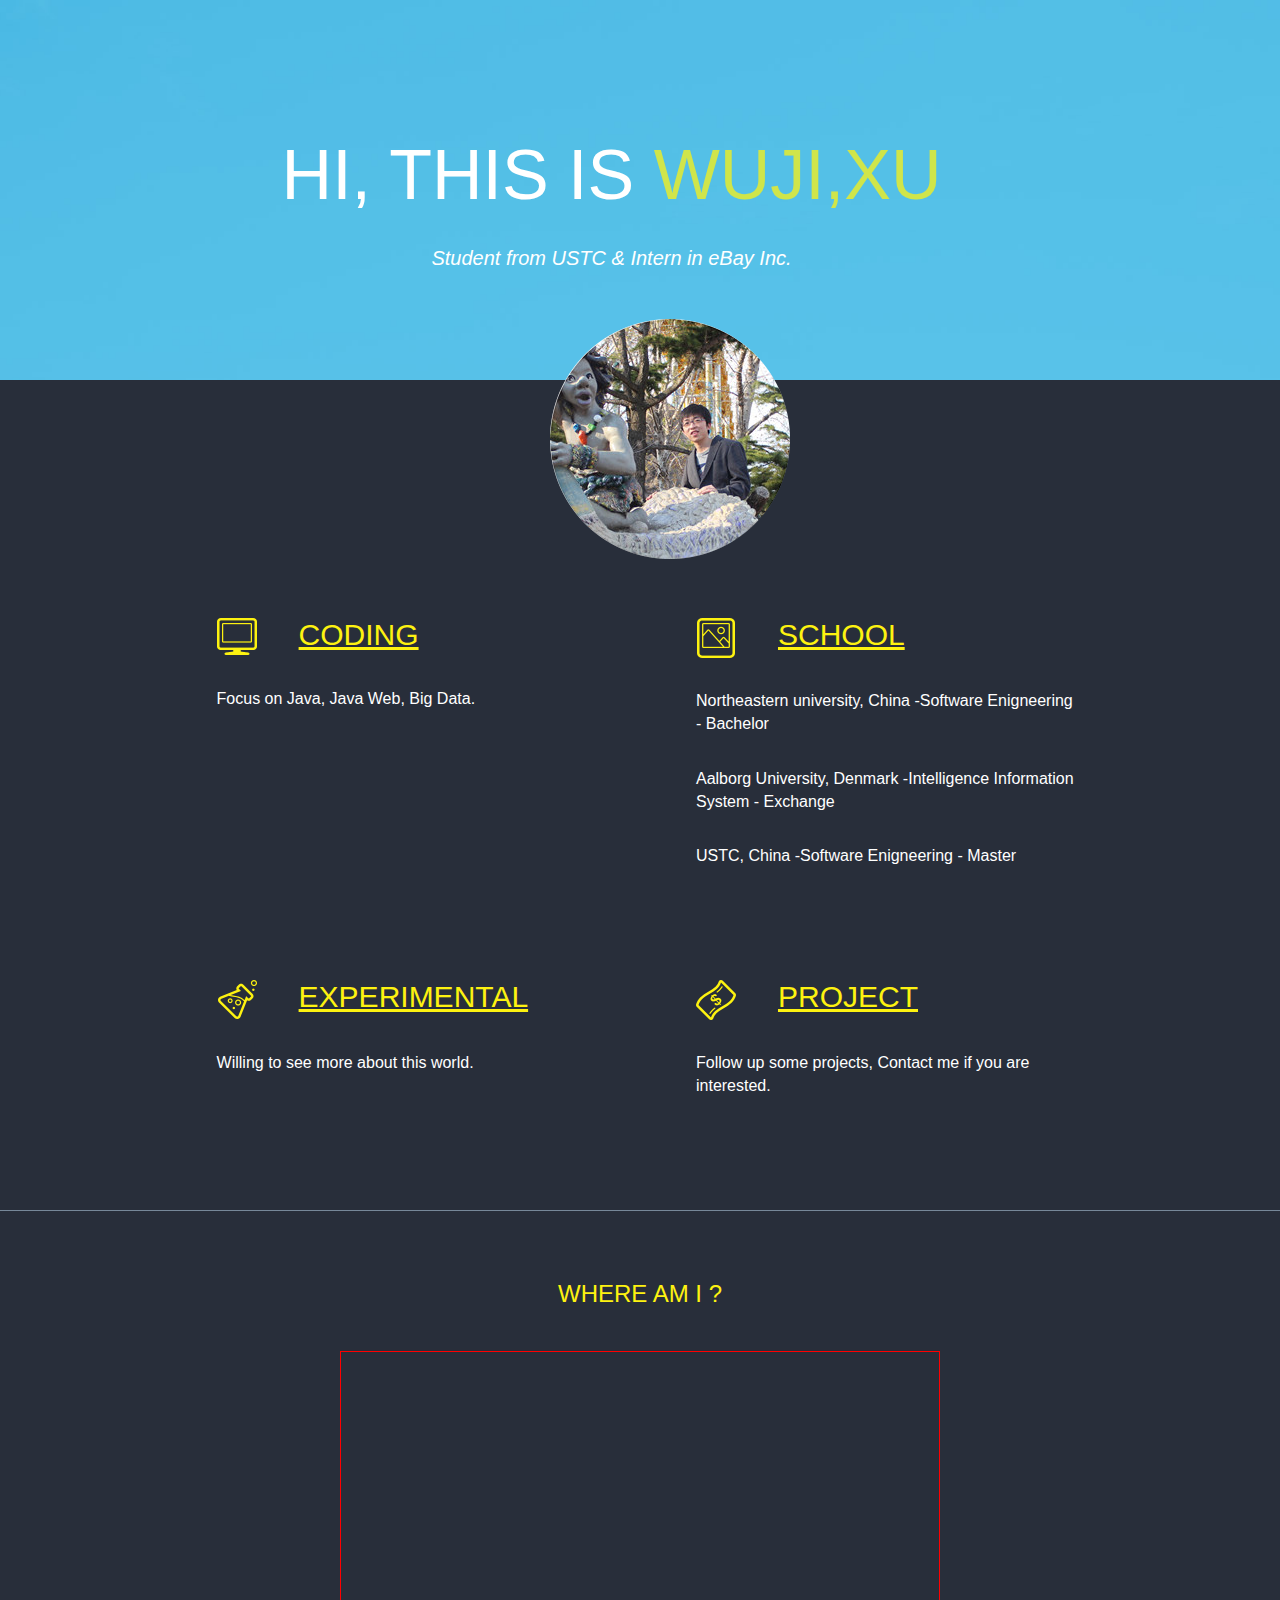
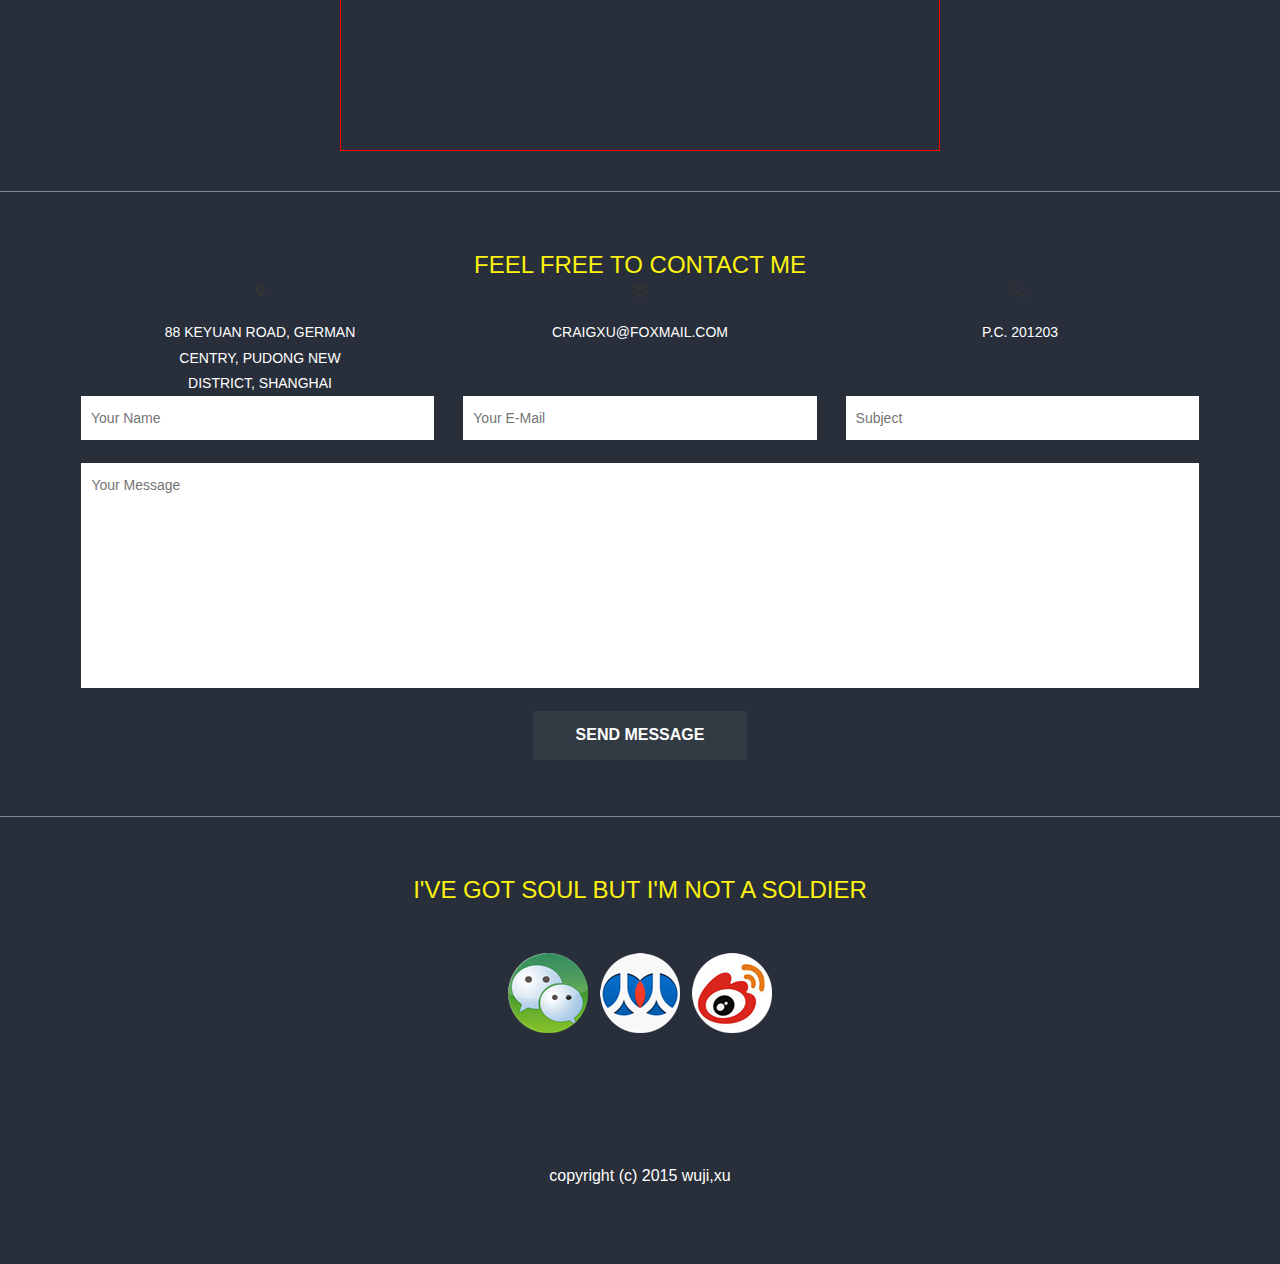
<file: public_html/index.html>
<!DOCTYPE html>
<html>
	<head>
		<title>Wuji,Xu Home</title>
		<link href="./css/style.css" rel="stylesheet" type="text/css" media="all" />
		<link href="./css/bootstrap.css" rel="stylesheet" type="text/css" media="all">
    	<link href="./css/styles.css?v=1.6" rel="stylesheet">
    	<link href="./css/bootstrap.css" rel="stylesheet" type="text/css" media="all">

		<!-- web-font -->
	
		<!-- web-font -->
	
		<meta name="viewport" content="width=device-width, initial-scale=1, maximum-scale=1">

		<style type="text/css">

		#map_canvas {
			margin-left: auto;
			margin-right: auto;
			width: 600px;
			height: 400px;
			overflow: hidden;
			margin:0 auto;
			font-family:'Quicksand', sans-serif;
			border:1px solid #F00;
			
			}
		#map{
			padding: 10px 0 40px 0;
		}

		.footer{
			border-top:1px solid #778899;
		}
			
		.contact-us{
			margin-top:  :50px;
			border-top:1px solid #778899;
			border-bottom: :1px solid #778899;
			background:#282E3A;
			padding: 4em 0;
		}
.contact-grid p{
	color: #fff;
  margin: 18px auto 0 auto;
	width: 61%;
	font-size: 14px;
  line-height: 1.8em;
	}
.contact-grid p a{
	color: #fff;
	text-decoration:none;
	}
.contact-grid p a:hover{
	color: #323b43;
	}
.contact-info {
	margin-top: 60px;
	}
.contact-info input[type="text"]{
	width: 31%;
}
.contact-info input[type="text"]:nth-child(3){
margin-right:0;
}
.contact-info input[type="text"],.contact-info textarea{
background:#ffffff;
border:none;
	color: #c9c9c9;
	margin: 0 25px 23px 0;
	padding: 12px 10px;
	outline: none;
	}
.contact-info textarea{
margin-right:0;
	width: 98%;
	resize: none;
	height: 225px;
	}
.contact-info input[type=submit] {
color: #fff;
  padding: 13px 43px;
  font-size: 16px;
  cursor: pointer;
  font-weight: 600;
  background: #323b43;
  border: none;
	}
.contact-info input[type=submit]:hover {
	background:#ced7df;
	color: #323b43;
	transition: .5s all;
	-webkit-transition: .5s all;
	-o-transition: .5s all;
	-ms-transition: .5s all;
	-moz-transition: .5s all;	
	}
		
	.btm-clr .glyphicon-star,.btm-clr .glyphicon-cog,.btm-clr .glyphicon-map-marker,.btm-clr .glyphicon-thumbs-up,.btm-clr .glyphicon-globe {
  z-index: 9999;
  top: 27px;
  left: 0px;
  font-size: 45px;
  color: #fff;
}
	</style>

	<script type="text/javascript" src="http://api.map.baidu.com/api?v=2.0&ak=LeQM3YEmMBqF6zvn4WmRdNb0"></script>
	</head>
	<body>
		
		<!-- header -->
      <script src="./js/jquery.min.js"></script>
      <script src="./js/scripts.js?v=1.7"></script>
		<div id="home" class="head-bg">
			<div class="head-info">
				<h1> Hi, this is <span>Wuji,Xu</span></h1>
				<p> <i >Student from USTC & Intern in eBay Inc.</i></p>
			</div>
			<div class="user-img">
				<img src="./images/user1.png" alt="" />
			</div>
		</div>
		<!-- //header -->
		<!-- header-bottom -->
		<div id="expertise" class="header-bottom">
			<!-- container -->
			<div class="container wrap">
				<div class="bottom-grids">
					<div class="bottom-grid">
						<div class="grid-img"> </div>
						<div class="grid-text">
							<h3><a href="coding.html" >Coding</a></h3>
							
						</div>
						<div class="clearfix"> </div>
						<p>Focus on Java, Java Web, Big Data.</p>
					</div>
					<div class="bottom-grid">
						<div class="grid-img web"> </div>
						<div class="grid-text">
							<h3><a href="school.html" >School</a></h3>
						</div>
						<div class="clearfix"> </div>
						<p>Northeastern university, China -Software Enigneering - Bachelor</p>
						<p>Aalborg University, Denmark -Intelligence Information System - Exchange</p>
						<p>USTC, China -Software Enigneering - Master</p>
					</div>
					<div class="bottom-grid bottom">
						<div class="grid-img exp"> </div>
						<div class="grid-text">
							<h3><a href="experimental.html" >Experimental</a></h3>
						</div>
						<div class="clearfix"> </div>
						<p>Willing to see more about this world. </p>
					</div>
					<div class="bottom-grid bottom">
						<div class="grid-img super"> </div>
						<div class="grid-text">
							<h3><a href="coding.html" >Project</a></h3>
						</div>
						<div class="clearfix"> </div>
						<p>Follow up some projects, Contact me if you are interested.</p>
					</div>
					<div class="clearfix"> </div>
				</div>
			</div>
			<!-- //container -->
		</div>
		<!-- //header-bottom -->
		<!-- portfolio -->
		

		
		<!-- //date -->
		<!-- map -->
		<div class="footer">
			<div id="map">
			<p>Where Am I ?</p>
			<br />
			<br />
			<p></p>
		
		<div id="map_canvas"></div>
		</div>
		<div>
		<!-- map -->
		
		
		<!-- contact-us -->
<div class="contact-us">
	<p>Feel Free To Contact Me</p>
	<div class="container">
		<div class="contact-grids">
			<div class="col-md-4 contact-grid text-center">
				<div class="point-icon"><span class="glyphicon glyphicon-map-marker" aria-hidden="true"></span></div>
				<p>88 Keyuan Road, German Centry, Pudong New District, ShangHai</p>
			</div>
			<div class="col-md-4 contact-grid text-center">
				<div class="point-icon"><span class="glyphicon glyphicon-envelope" aria-hidden="true"></span></div>
				<p><a href="mailto:craigxu@foxmail.com">craigxu@foxmail.com</a></p>
			</div>
			<div class="col-md-4 contact-grid text-center">
				<div class="point-icon"><span class="glyphicon glyphicon-earphone" aria-hidden="true"></span></div>
				<p>P.C. 201203</p>
			</div>
			<div class="clearfix"></div>
		</div>
		<div class="contact-info">
			
				<input type="text" id="message_name" placeholder="Your Name" required>
				<input type="text" id="message_email" placeholder="Your E-Mail" required>
				<input type="text" id="message_subject" placeholder="Subject" required>
				<textarea id="message" placeholder="Your Message" required></textarea>
				<input id="add_button" type="submit" value="SEND MESSAGE">
			
		</div>
	</div>
</div>
<!-- //contact-us -->
		
		<!-- footer -->
		<div class="footer">
			<p>I've got soul but i'm not a soldier</p>
			<ul>
				<li> <div class="box"><a class="wxewm"><img src="./images/wechat.png"></a></div></li>
				<li><a href="http://www.renren.com/340191401" ><img src="./images/renren.png" alt="" /></a></li>
				<li><a href="http://weibo.com/1825494365/profile?topnav=1&wvr=6" ><img src="./images/weibo.png" alt="" /></a></li>
				
			</ul>
				
		</div>
		<!-- //footer -->
		
	<div id="copyright">
		</br>
			</br>
			 <p>Copyright (c) 2015 Wuji,Xu</p>
			
			</br>

	</div>

		<!-- <audio src="./Tray%20Jack%20-%20All%20That.mp3" autoplay="autoplay"></audio>-->
		
	</body>
	

<html>

	<script type="text/javascript">
	// 百度地图API功能
	var map = new BMap.Map("map_canvas");    // 创建Map实例
	map.centerAndZoom(new BMap.Point(121.59334,31.216776), 15);  // 初始化地图,设置中心点坐标和地图级别
	var point=new BMap.Point(121.59334,31.216776);
	var marker = new BMap.Marker(point);
	map.addOverlay(marker);
	map.addControl(new BMap.MapTypeControl());   //添加地图类型控件
	//map.setCurrentCity("北京");          // 设置地图显示的城市 此项是必须设置的
	map.enableScrollWheelZoom(true);     //开启鼠标滚轮缩放
	var opts = {
	  width : 200,     // 信息窗口宽度
	  height: 80,     // 信息窗口高度
	  title : "German Center Tower 3" , // 信息窗口标题
	  enableMessage:true,//设置允许信息窗发送短息
	  message:"What's up"
	}
	var infoWindow = new BMap.InfoWindow("Address: 88 KeYuan Road, PuDong New Distrct, ShangHai", opts);  // 创建信息窗口对象 
	marker.addEventListener("click", function(){          
		map.openInfoWindow(infoWindow,point); //开启信息窗口
	});

	//get message
	$.ajax({
	  type: 'GET',
	  url: 'http://rest.learncode.academy/api/xuwuji/test',
	  success: function(data) {
	    console.log("I have friends!", data); 
	  }
	});

	//post a new message
	var $message_name=$('#message_name');
	var $message_email=$('#message_email');
	var $message_subject=$('#message_subject');
	var $message=$('#message');
	var $add_button=$('#add_button');

	$add_button.live('click',function(){
		
	var new_message= {
		  user_name:$message_name.val(),
		  user_email:$message_email.val(), 
		  subject: $message_subject.val(),
		  message:$message.val()
		  };

		$.ajax(
		{
	  type: 'POST',
	  url: 'http://rest.learncode.academy/api/xuwuji/test',
	  data: {
		  user_name:$message_name.val(),
		  user_email:$message_email.val(), 
		  subject: $message_subject.val(),
		  message:$message.val()
		  },
	  success: function(data) {
		alert("Thank you for the message! I'll catch you up soon!");
	    console.log("data added!", data); //the new item is returned with an ID
	  }
	});
	}); 

	//weixin
	var x=5;
	var y=5;
 
	$(".wxewm").mouseover(function(e){

		var wx_content="<div class='big_box'>"+"<div class='wx_title'>"+"Add me on Wechat"+"</div>"+"<div class='wx_ewm'>"+"<img src='images/qrCode.JPG' width='200' height='200'>"+"</div>"+"<div class='wx_bottom'>"+"Scan My QR Code"+"</div></div>";

		$(".box").append(wx_content);

		$(".big_box").css({left:(e.pageX+x)+'px',top:(e.pageY+y)+'px'}).show("fast");

	}).mouseout(function(){

		$(".big_box").remove();

	}).mousemove(function(e){
		$(".big_box").css({left:(e.pageX+x)+'px',top:(e.pageY+y)+'px'});
	});

	</script>
</file>
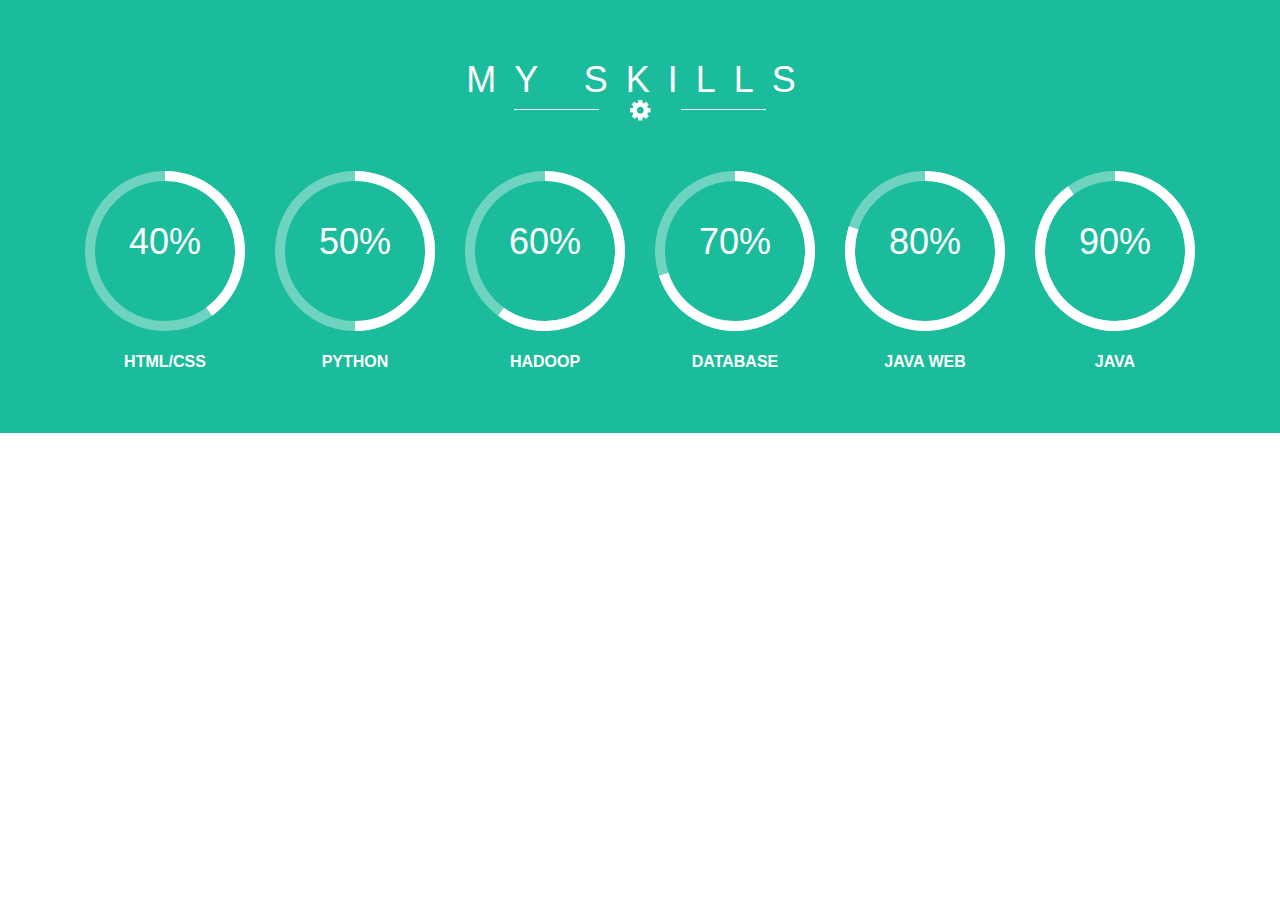
<file: public_html/coding.html>
<html>
	<head>
		<title>Wuji,Xu Coding</title>
		<link href="./css/style.css" rel="stylesheet" type="text/css" media="all" />
		<link href="./css/bootstrap.css" rel="stylesheet" type="text/css" media="all">
    	<link href="./css/styles.css?v=1.6" rel="stylesheet">
</head
<!--my skill-->
<body>
<div class="my-skills text-center">
	<div class="container">
		<h3>MY SKILLS</h3>
		<div class="strip text-center"><img src="images/skill.png" alt=" "/></div>
		<div class="skill-grids">
					<div class="col-md-2 skills-grid text-center">
						<div class="circle" id="circles-1"></div>
						<p>Html/CSS</p>
					</div>
					<div class="col-md-2 skills-grid text-center">
						<div class="circle" id="circles-2"></div>
						<p>Python</p>
					</div>
					<div class="col-md-2 skills-grid text-center">
						<div class="circle" id="circles-3"></div>
						<p>Hadoop</p>
					</div>
					<div class="col-md-2 skills-grid text-center">
						<div class="circle" id="circles-4"></div>
						<p>DataBase</p>
					</div>
					<div class="col-md-2 skills-grid text-center">
						<div class="circle" id="circles-5"></div>
						<p>Java Web</p>
					</div>
					<div class="col-md-2 skills-grid text-center">
						<div class="circle" id="circles-6"></div>
						<p>Java</p>
					</div>
					<div class="clearfix"> </div>
				 <script type="text/javascript" src="js/circles.js"></script>
					         <script>
								var colors = [
										['#6ed4c0', '#ffffff'], ['#6ed4c0', '#ffffff'], ['#6ed4c0', '#ffffff'], ['#6ed4c0', '#ffffff'], ['#6ed4c0', '#ffffff'], ['#6ed4c0', '#ffffff']
									];
								for (var i = 1; i <= 7; i++) {
									var child = document.getElementById('circles-' + i),
										percentage = 30 + (i * 10);
										
									Circles.create({
										id:         child.id,
										percentage: percentage,
										radius:     80,
										width:      10,
										number:   	percentage / 1,
										text:       '%',
										colors:     colors[i - 1]
									});
								}
						
				</script>
		</div>
	</div>	
</div>
<!--//my skill-->
</body>
</html>
</file>
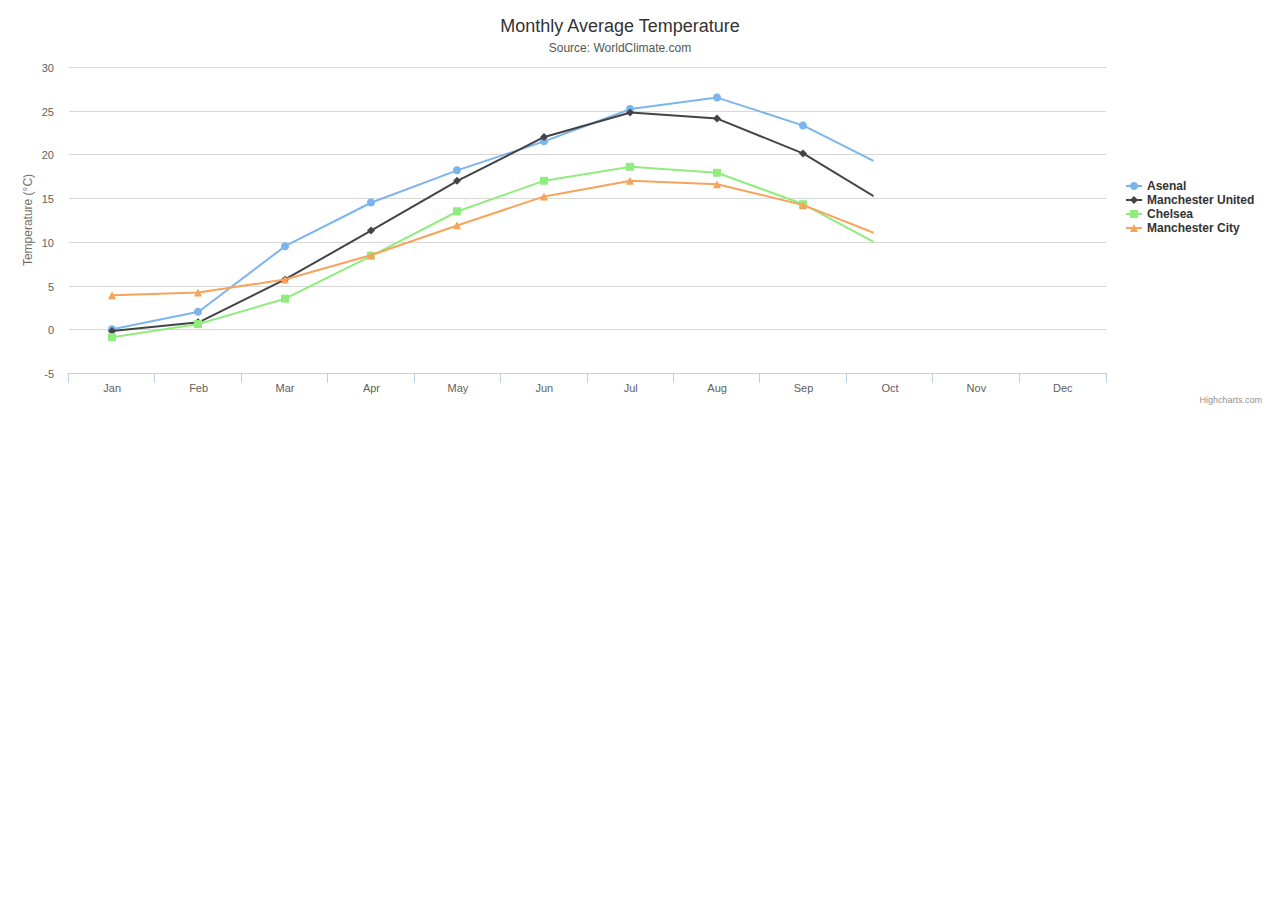
<file: public_html/football.html>
<!DOCTYPE HTML>
<html>
<head>
<script src="./js/jquery.min.js"></script>
<script src="./js/highchart/highcharts.js"></script>
<script src="./js/highchart/football.js"></script>

</head>
<body>

<div id="container" style="min-width: 310px; height: 400px; margin: 0 auto">

</div>
</body>
</html>
</file>
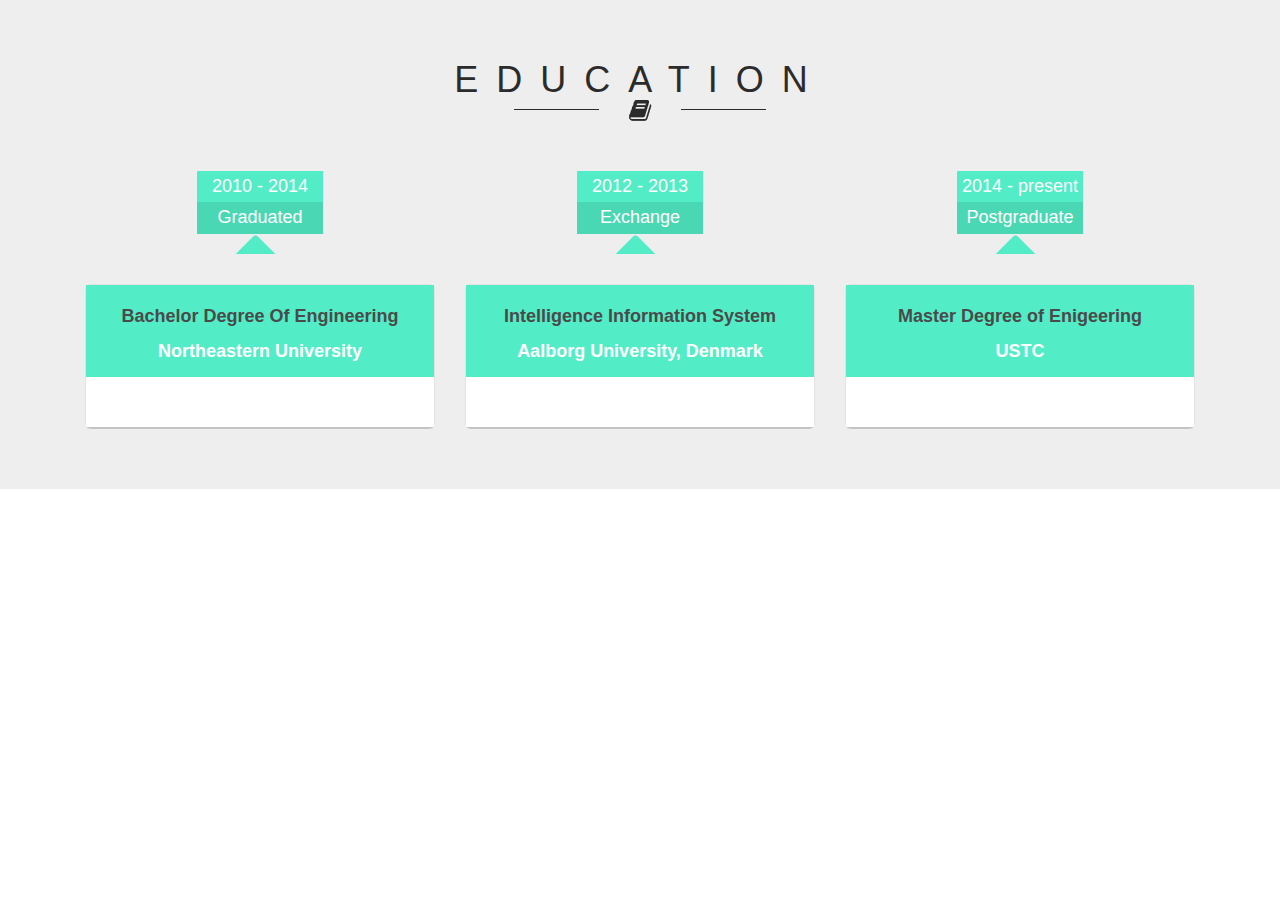
<file: public_html/school.html>
<html>
	<head>
		<title>Wuji,Xu Coding</title>
		<link href="./css/style.css" rel="stylesheet" type="text/css" media="all" />
		<link href="./css/bootstrap.css" rel="stylesheet" type="text/css" media="all">
    	<link href="./css/styles.css?v=1.6" rel="stylesheet">
</head
><!--my skill-->
<body>
<!--education-->
<div class="education text-center">
	<div class="container">
		<div class="edu-info">
			<h3>EDUCATION</h3>
		</div>
		<div class="strip text-center"><img src="images/edu.png" alt=" "/></div>
		<div class="edu-grids">
			<div class="col-md-4 edu-grid">
				<p>2010 - 2014</p><span>Graduated</span>
				<img src="images/arrow.png" alt=""/>
				<div class="edu-border">
					<div class="edu-grid-master">
						<h3>Bachelor Degree Of Engineering</h3>
						<h4>Northeastern University</h4>
					</div>
					<div class="edu-grid-info">
						<h5></h5>
					</div>
				</div>
			</div>
			<div class="col-md-4 edu-grid">
				<p>2012 - 2013</p><span>Exchange</span>
				<img src="images/arrow.png" alt=""/>
				<div class="edu-border">
					<div class="edu-grid-master">
						<h3>Intelligence Information System</h3>
						<h4>Aalborg University, Denmark</h4>
					</div>
					<div class="edu-grid-info">
						<h5></h5>
					</div>
				</div>
			</div>
			<div class="col-md-4 edu-grid">
				<p>2014 - present</p><span>Postgraduate</span>
				<img src="images/arrow.png" alt=""/>
				<div class="edu-border">
					<div class="edu-grid-master">
						<h3>Master Degree of Enigeering</h3>
						<h4>USTC</h4>
					</div>
					<div class="edu-grid-info">
						<h5></h5>
					</div>
				</div>
			</div>
			<div class="clearfix"></div>
		</div>
	</div>
	
</div>
<!--//education-->
</body>
</html>
</file>
<file: public_html/css/style.css>
/*--
Author: W3layouts
Author URL: http://w3layouts.com
License: Creative Commons Attribution 3.0 Unported
License URL: http://creativecommons.org/licenses/by/3.0/
--*/
/*-- header --*/
html,body {
	font-family: 'Quicksand', sans-serif;
	background:#FFF;
	font-size:100%;
}


a:link { 
color:#FDF210; 
text-decoration:underline; 
} 

a:visited { 
color:#FDF210; 
text-decoration:none; 
} 

/*-- header --*/
li.start {
	font-size: 20px;
	margin: 0;
	text-transform: uppercase;
	color: #FFF;
	font-weight: 400;
	text-decoration: none;
	font-style: normal;
	margin-right: 1em;
}
.hero{
	text-align:center;
	cursor: pointer;
}
.hero ul{
	padding: 0;
	margin:0;
}
.hero ul li{
	display: inline-block;
}
.head-bg{
	background:url(../images/bg.jpg) no-repeat 0px 0px;
	background-size: cover;
	position: relative;
	min-height:700px;
}
.head-info{
	position: absolute;
	left: 25%;
	top: 45%;
	text-align: center;
}
.head-info h1{
	color: #FFF;
	font-size: 70px;
	margin:0;
	font-weight: 400;
	text-transform: uppercase;
}
.head-info span{
	color:#D0E54A;
}
.head-info p{
	color: #FFF;
	font-size: 20px;
	margin: 1.5em 0 0 0;
}
.user-img{
	position:absolute;
	top: 84%;
	left: 43%;
}
/*-- header-bottom --*/
.header-bottom{
	background:#282E3A;
	padding: 3em 0 8em 0;
}	
.container.wrap {
	width: 80%;
}
.bottom-grids {
	margin-top: 14em;
	margin-left: 13em;
}
.bottom-grid {
	width: 50%;
	text-align: left;
	float:left;
}
.bottom-grid ul{
	padding:0;
	margin:0;
}
.grid-img{
	background:url(../images/img-sp.png) no-repeat 0px 0px;
	width: 40px;
	height: 38px;
	float:left;
}
.grid-text {
	float: left;
	margin-left: 3em;
}
.grid-text h3{
	font-size:30px;
	color:#FDF210;
	text-transform:uppercase;
	margin: 0;
}
.bottom-grid p{
	color: #FFF;
	font-size: 16px;
	text-align: left;
	margin: 2em 0 0 0;
	width: 79%;
}
.bottom {
	margin-top: 8em;
}
.web{
	background: url(../images/img-sp.png) no-repeat -44px 0px;
	width: 40px;
	height: 40px;
}
.exp{
	background: url(../images/img-sp.png) no-repeat -87px 0px;
	width: 40px;
	height: 40px;
}
.super{
	background: url(../images/img-sp.png) no-repeat -132px 0px;
	width: 40px;
	height: 40px;
}

/*-- slider-bottom --*/
.slider-bottom{
	background:#282E3A;
	padding: 6em 0;
	text-align:center;
}
.slider-bottom h3{
	font-size: 33px;
	text-transform:uppercase;
	color:#FDF210;
}
/*-- date --*/
.date {
	min-height: 564px;
}
#date {
    overflow:hidden;
}
.date-text{
	text-align:center;
	position:relative;
}
.date-text p{
	color: #282E3A;
	font-size: 26px;
	text-transform: uppercase;
	margin: 0;
	padding: 2em 0;
}
.date-text span{
	color:#40C3F3;
}
.visit{
	text-align: center;
	background: rgba(40, 46, 58, 0.75);
	display:none;
	position:absolute;
	top:0;
	width: 100%;
}
.visit p{
	color: #40C3F3;
	font-size:26px;
	padding: 2em 0;
}
.date-text:hover div.visit{
	display:block;
	transition: .5s all;
	-webkit-transition: .5s all;
	-moz-transition: .5s all;
	-o-transition: .5s all;
	-ms-transition: .5s all;
}

/*-- weixin --*/

.box{ }
.big_box{ 
	border: solid 1px #999;
	width: 240px; 
	border-radius: 5px; 
	background: #eee; 
	position: absolute; 
	display: none;
	filter:alpha(opacity=50);
	opacity: 0.9;
}

.wx_title{ border-bottom: solid 1px #ccc; line-height: 30px; font-size: 16px; font-family: 微软雅黑; text-indent: 1em;}
.wx_ewm{ text-align: center; padding: 10px; border-bottom: solid 1px #ccc; }
.wx_bottom{ padding: 5px 10px; line-height: 20px;}



#copyright p{
	text-align: center;
	background: #282E3A;
	font-size: 16px;
	color: #FFF;
	margin-top: 2em;
	text-transform: lowercase;
	font-family:'Quicksand', sans-serif;
}

/*-- footer --*/
.footer{
	background: #282E3A;
	text-align: center;
	padding: 4em 0;
}
.footer p{
	color:#FDF210;
	font-size: 24px;
	margin:0;
	text-transform:uppercase;
}
.footer ul{
	padding: 0;
	margin: 3em 0 0 0;
}
.footer ul li{
	display:inline-block;
	margin: 4px 4px ;
}
.footer ul li a.twitter{
	background: url(../images/img-sp.png) no-repeat -50px -52px;
	width: 34px;
	height: 30px;
	display: block;
}
.footer ul li a.skyp{
	background: url(../images/img-sp.png) no-repeat -88px -49px;
	width: 34px;
	height: 33px;
	display: block;
	margin: 0 3em;
}
.footer ul li a.chrome{
	background: url(../images/img-sp.png) no-repeat -129px -50px;
	width: 34px;
	height: 35px;
	display: block;
}
.footer ul li a.twitter:hover{
	background: url(../images/img-sp.png) no-repeat -52px -92px;
}
.footer ul li a.skyp:hover{
	background: url(../images/img-sp.png) no-repeat -90px -89px;
}
.footer ul li a.chrome:hover{
	background: url(../images/img-sp.png) no-repeat -131px -90px;
}


.footer div{
	margin:0 auto;
}

.my-skills{
	background: #1abc9c;
	padding: 60px 0;
}
.my-skills h3{
margin:0;
color:#ffffff;
font-size:36px;
font-weight:500;
letter-spacing: 18px;
}
.skill-grids{
margin-top:50px;
}
.skills-grid p{
margin:20px 0 0 0;
color:#ffffff;
font-size:16px;
font-weight:600;
text-transform:uppercase;
}
.circle{
color:#ffffff;
font-size:36px;
}
span.circles-number {
  font-size: 36px;
}
span.circles-text {
  font-size: 36px;
}
.circles-text-wrp {
  line-height: 142px !important;
}
/*--education--*/
.education{
padding:60px 0;
background:#eeeeee;
}
.edu-info h3{
margin:0;
color:#2b2b2b;
font-size:36px;
font-weight:500;
letter-spacing: 18px;
}

.edu-grid p{
margin:0px auto;
color:#ffffff;
font-size:18px;
font-family: 'Arial', sans-serif;
background:#52edc7;
width: 36%;
padding: 3px 0;
}
.edu-grid span{
margin:0px auto;
display:block;
color:#ffffff;
font-size:18px;
font-family: 'Arial', sans-serif;
background:#4ad7b4;
width: 36%;
padding: 3px 0;
}
.edu-grid-master{

background:#52edc7;
padding: 15px 0;
}
.edu-grid-master h3{
font-family: 'Candara', sans-serif;
margin:0;
font-size:18px;
color:#4a4a4a;
font-weight:700;
line-height:1.8em;
}
.edu-grid-master h4{
font-family: 'Candara', sans-serif;
margin:10px 0 0 0;
font-size:18px;
color:#ffffff;
font-weight: 600;
}
.edu-grid-info{
background:#ffffff;
padding: 25px 30px;
}
.edu-grid-info h5{
font-family: 'Candara', sans-serif;
line-height:1.8em;
margin:0;
font-size:18px;
color:#888b90;
font-weight:300;
}
.edu-border{
border:1px solid #e2e2e2;
margin-top:50px;
border-radius: 6px;
border-bottom: 2px solid #c3c3c3;
}
.edu-grids {
  margin-top: 50px;
}
.edu-grid{
position:relative;
}
.edu-grid img{
position:absolute;
top: 25%;
left: 40%;
}
/*--//education--*/
/*-- responsive-design --*/
@media (max-width:1440px)
{
	.head-bg {
		min-height: 380px;	
	}
	.head-info {
		top: 36%;
		left: 22%;
	}
	.caption-grid {
		padding: 1.67em 0;
	}
}
@media (max-width:1366px)
{
	.sub-caption {
		width: 13%;
	}
}
@media (max-width:1280px)
{
	.sub-caption {
		width: 16%;
	}
    .bottom-grids {
        margin-left: 8em;
    }
    .container.wrap {
        width: 86%;
    }
}
@media (max-width:1024px)
{
	.head-bg {
		min-height: 440px;
	}
	.head-info {
		left: 12%;
	}
	.head-info h1 {
		font-size: 65px;
	}
	.user-img {
		top: 73%;
		left: 37%;
	}
        .grid-text h3 {
       		 font-size: 26px;
    	}
	.container.wrap {
		width: 90%;
	}
	.bottom {
		margin-top: 5em;
	}
	.bottom-grids {
		margin-left: 1em;
	}
	.sub-caption-left {
		background: url(../images/img-sp.png) no-repeat -178px -11px;
		width: 14px;
		height: 21px;
	}
	.sub-caption-right p {
		margin: 0;
	}
	.va-slice-1 {
		background: #000 url(../images/layer.jpg) no-repeat 0px 0px;
	}
}
@media (max-width:768px)
{
	.head-info h1 {
		font-size: 50px;
	}
	.user-img img {
		width: 65%;
	}
	.user-img {
		left: 39%;
	}
	.head-bg {
		min-height: 295px;
	}
	.head-info {
		top: 20%;
	}
	.container.wrap {
		width: 100%;
	}
    .grid-text {
        margin-left: 1em;
    }
	.bottom-grids {
		margin-left: 5em;
		margin-top: 8em;
	}
	.header-bottom {
		background: #282E3A;
		padding: 3em 0 3em 0;
	}
	.bottom-grid p {
		margin: 1em 0 0 0;
	}
	.caption-left h3 {
		font-size: 26px;
		margin: 0;
	}
	.caption-right {
		margin-top: 0em;
	}
	.sub-caption {
		width: 23%;
	}
	.caption-grid {
		padding: 4.06em 0;
	}
	.slider-bottom {
		padding: 2em 0;
	}
	.slider-bottom h3 {
		font-size: 26px;
	}
	.date-text p {
		font-size: 20px;
	}
	.visit p {
		font-size: 20px;
	}
	.date {
		min-height: 432px;
	}
	.footer p {
		font-size: 20px;
	}
	.footer {
		padding: 2em 0;
	}
}
@media (max-width:640px)
{
	.head-info {
		left: 8%;
	}
	.head-info h1 {
		font-size: 46px;
	}
	.grid-text h3 {
		font-size: 22px;
	}
	.grid-text {
		margin-left: 1em;
	}
	.bottom-grids {
		margin-left: 2em;
	}
	.sub-caption {
		width: 26%;
	}
}
@media (max-width:480px)
{
	.head-info h1 {
		font-size: 32px;
	}
	.user-img {
		left: 33%;
	}
	.grid-text {
		margin-left: 0em;
	}
	.grid-text h3 {
		font-size: 18px;
		margin: .3em 0 0 0;
	}
	.grid-img {
		margin: 0 auto;
		float:none;
	}
	.grid-text {
		float: none;
		text-align: center;
	}
	.bottom-grid p {
		text-align: center;
		margin: 2em 0 0 0;
		width: 100%;
	}
	.bottom-grids {
		margin-left: 0;
	}
	.va-slice-2 {
		background: #000 url(../images/layer4.jpg) no-repeat 0px 0px;
	}
	.caption-grid {
		width: 70%;
	}
	.bottom-grid p {
		font-size: 14px;
	}
	.grid-text h3 {
		font-size: 16px;
		overflow: hidden;
		height: 18px;
	}
	.date-text p {
		font-size: 14px;
		font-weight: 600;
	}
	.visit p {
		font-size: 14px;
	}
	.slider-bottom h3 {
		font-size: 20px;
	}
	.date {
		min-height: 304px;
	}
	.footer ul {
		margin: 1em 0 0 0;
	}
	
}
@media (max-width:320px)
{
	li.start {
		font-size: 14px;
		font-weight: 700;
	}
	.head-info {
		left: 6%;
		top: 15%;
	}
	.head-info h1 {
		font-size: 23px;
	}
	.head-info p {
		margin: 0.5em 0 0 0;
	}
	.head-bg {
		min-height: 186px;
	}
	.user-img img {
		width: 47%;
	}
	.va-nav span {
		left: 46%;
	}
	.grid-img {
		background: url(../images/img-sp.png) no-repeat 0px 0px;
		width: 34px;
		height: 34px;
		margin: 0 auto;
		float: none;
		background-size: 492%;
	}
	.grid-text {
		margin-left: 0;
		float: none;
		text-align: center;
	}
	.grid-text h3 {
		font-size: 15px;
	}
	.bottom-grid {
		width: 44%;
		margin: 0 .5em;
	}
	.bottom-grid p {
		margin: 1em 0 0 0;
		overflow: hidden;
		height: 62px;
		width:100%;
		text-align: center;
	}
	.bottom-grids {
		margin-left: 0em;
		margin-top: 3em;
	}
	.web {
		background: url(../images/img-sp.png) no-repeat -36px 0px;
		width: 34px;
		height: 34px;
		background-size: 469%;
	}
	.exp {
		background: url(../images/img-sp.png) no-repeat -69px 0px;
		width: 34px;
		height: 34px;
		background-size: 469%;
	}
	.super {
		background: url(../images/img-sp.png) no-repeat -105px 0px;
		width: 34px;
		height: 34px;
		background-size: 469%;
	}
	.bottom {
		margin-top: 2em;
	}
	.caption-grid {
		width: 80%;
	}
	.caption-left h3 {
		font-size: 18px;
	}
	.caption-right {
		margin-top: -1em;
	}
	.sub-caption {
		width: 37%;
	}
	.caption-grid {
		padding: 4.55em 0;
	}
	.footer p {
		font-size: 14px;
	}
	.footer {
		padding: 1em 0;
	}
}
</file>
<file: public_html/css/styles.css>
/* ! normalize.css v1.0.0 | MIT License | git.io/normalize */
 
/* ==========================================================================
HTML5 display definitions
========================================================================== */
 
/* * Corrects `block` display not defined in IE 6/7/8/9 and Firefox 3. */
 
article, aside, details, figcaption, figure, footer, header, hgroup, nav, section, summary { display: block; }
/* * Corrects `inline-block` display not defined in IE 6/7/8/9 and Firefox 3. */
audio, canvas, video { display: inline-block; *display: inline; *zoom: 1; }
/* * Prevents modern browsers from displaying `audio` without controls.
* Remove excess height in iOS 5 devices. */
audio:not([controls]) { display: none; height: 0; }
/* * Addresses styling for `hidden` attribute not present in IE 7/8/9, Firefox 3, * and Safari 4.
* Known issue:no IE 6 support. */
[hidden] { display: none; }
/* ==========================================================================
Base
========================================================================== */
/* * 1. Corrects text resizing oddly in IE 6/7 when body `font-size` is set using
*    `em` units.
* 2. Prevents iOS text size adjust after orientation change, without disabling
*    user zoom. */
 
html { font-size: 100%; /* 1 */
    -webkit-text-size-adjust: 100%; /* 2 */
-ms-text-size-adjust: 100%; /* 2 */ }
/* * Addresses `font-family` inconsistency between `textarea` and other form
* elements. */
html, button, input, select, textarea { font-family: 'Lato', sans-serif; }
/* * Addresses margins handled incorrectly in IE 6/7. */
/* ==========================================================================
Links
========================================================================== */
/* * Addresses `outline` inconsistency between Chrome and other browsers. */
 
a:focus { outline: thin dotted; }
/* * Improves readability when focused and also mouse hovered in all browsers. */
a:active, a:hover { outline: 0; }
/* ==========================================================================
Typography
========================================================================== */
/* * Addresses font sizes and margins set differently in IE 6/7.
* Addresses font sizes within `section` and `article` in Firefox 4+, Safari 5, * and Chrome. */
 
h1 { font-size: 2em; margin: 0.67em 0; }
h2 { font-size: 1.5em; margin: 0.83em 0; }
h3 { font-size: 1.17em; margin: 1em 0; }
h4 { font-size: 1em; margin: 1.33em 0; }
h5 { font-size: 0.83em; margin: 1.67em 0; }
h6 { font-size: 0.75em; margin: 2.33em 0; }
/* * Addresses styling not present in IE 7/8/9, Safari 5, and Chrome. */
abbr[title] { border-bottom: 1px dotted; }
/* * Addresses style set to `bolder` in Firefox 3+, Safari 4/5, and Chrome. */
b, strong { font-weight: bold; }
blockquote { margin: 1em 40px; }
/* * Addresses styling not present in Safari 5 and Chrome. */
dfn { font-style: italic; }
/* * Addresses styling not present in IE 6/7/8/9. */
mark { background: #ff0; color: #000; }
/* * Addresses margins set differently in IE 6/7. */
p, pre { margin: 1em 0; }
/* * Corrects font family set oddly in IE 6, Safari 4/5, and Chrome. */
code, kbd, pre, samp { font-family: monospace, serif; _font-family: 'courier new', monospace; font-size: 1em; }
/* * Improves readability of pre-formatted text in all browsers. */
pre { white-space: pre; white-space: pre-wrap; word-wrap: break-word; }
/* * Addresses CSS quotes not supported in IE 6/7. */
q { quotes: none; }
/* * Addresses `quotes` property not supported in Safari 4. */
q:before, q:after { content: ''; content: none; }
small { font-size: 75%; }
/* * Prevents `sub` and `sup` affecting `line-height` in all browsers. */
sub, sup { font-size: 75%; line-height: 0; position: relative; vertical-align: baseline; }
sup { top: -0.5em; }
sub { bottom: -0.25em; }
/* ==========================================================================
Lists
========================================================================== */
/* * Addresses margins set differently in IE 6/7. */
 
dl, menu, ol, ul { margin: 1em 0; }
dd { margin: 0 0 0 40px; }
/* * Addresses paddings set differently in IE 6/7. */
menu, ol, ul { padding: 0 0 0 40px; }
/* * Corrects list images handled incorrectly in IE 7. */
nav ul, nav ol { list-style: none; list-style-image: none; }
/* ==========================================================================
Embedded content
========================================================================== */
/* * 1. Removes border when inside `a` element in IE 6/7/8/9 and Firefox 3.
* 2. Improves image quality when scaled in IE 7. */
 
img { border: 0; /* 1 */
-ms-interpolation-mode: bicubic; /* 2 */ }
/* * Corrects overflow displayed oddly in IE 9. */
svg:not(:root) { overflow: hidden; }
/* ==========================================================================
Figures
========================================================================== */
/* * Addresses margin not present in IE 6/7/8/9, Safari 5, and Opera 11. */
 
figure { margin: 0; }
/* ==========================================================================
Forms
========================================================================== */
/* * Corrects margin displayed oddly in IE 6/7. */
 
form { margin: 0; }
/* * Define consistent border, margin, and padding. */
fieldset { border: 1px solid #c0c0c0; margin: 0 2px; padding: 0.35em 0.625em 0.75em; }
/* * 1. Corrects color not being inherited in IE 6/7/8/9.
* 2. Corrects text not wrapping in Firefox 3.
* 3. Corrects alignment displayed oddly in IE 6/7. */
legend { border: 0; /* 1 */
    padding: 0; white-space: normal; /* 2 */
*margin-left: -7px; /* 3 */ }
/* * 1. Corrects font size not being inherited in all browsers.
* 2. Addresses margins set differently in IE 6/7, Firefox 3+, Safari 5, *    and Chrome.
* 3. Improves appearance and consistency in all browsers. */
button, input, select, textarea { font-size: 100%; /* 1 */
    margin: 0; /* 2 */
    vertical-align: baseline; /* 3 */
*vertical-align: middle; /* 3 */ }
/* * Addresses Firefox 3+ setting `line-height` on `input` using ` !important` in
* the UA stylesheet. */
button, input { line-height: normal; }
/* * 1. Avoid the WebKit bug in Android 4.0.* where (2) destroys native `audio`
*    and `video` controls.
* 2. Corrects inability to style clickable `input` types in iOS.
* 3. Improves usability and consistency of cursor style between image-type
*    `input` and others.
* 4. Removes inner spacing in IE 7 without affecting normal text inputs.
*    Known issue:inner spacing remains in IE 6. */
button, html input[type="button"], /* 1 */
input[type="reset"], input[type="submit"] { -webkit-appearance: button; /* 2 */
    cursor: pointer; /* 3 */
*overflow: visible; /* 4 */ }
/* * Re-set default cursor for disabled elements. */
button[disabled], input[disabled] { cursor: default; }
/* * 1. Addresses box sizing set to content-box in IE 8/9.
* 2. Removes excess padding in IE 8/9.
* 3. Removes excess padding in IE 7.
*    Known issue:excess padding remains in IE 6. */
input[type="checkbox"], input[type="radio"] { box-sizing: border-box; /* 1 */
    padding: 0; /* 2 */
    *height: 13px; /* 3 */
*width: 13px; /* 3 */ }
/* * 1. Addresses `appearance` set to `searchfield` in Safari 5 and Chrome.
* 2. Addresses `box-sizing` set to `border-box` in Safari 5 and Chrome
*    (include `-moz` to future-proof). */
input[type="search"] { -webkit-appearance: textfield; /* 1 */
    -moz-box-sizing: content-box; -webkit-box-sizing: content-box; /* 2 */
box-sizing: content-box; }
/* * Removes inner padding and search cancel button in Safari 5 and Chrome
* on OS X. */
input[type="search"]::-webkit-search-cancel-button, input[type="search"]::-webkit-search-decoration { -webkit-appearance: none; }
/* * Removes inner padding and border in Firefox 3+. */
button::-moz-focus-inner, input::-moz-focus-inner { border: 0; padding: 0; }
/* * 1. Removes default vertical scrollbar in IE 6/7/8/9.
* 2. Improves readability and alignment in all browsers. */
textarea { overflow: auto; /* 1 */
vertical-align: top; /* 2 */ }
/* ==========================================================================
Tables
========================================================================== */
/* * Remove most spacing between table cells. */
 
table { border-collapse: collapse; border-spacing: 0; }
/* ==========================================================================
Clearfix
========================================================================== */
.clearfix:after { visibility: hidden; display: block; font-size: 0; content: " "; clear: both; height: 0; }
* html .clearfix { zoom: 1; }
/* IE6 */
*:first-child+html .clearfix { zoom: 1; }
/* IE7 */
/* ==========================================================================
Headings
========================================================================== */

.hero h1 { font-size: 60px; font-weight: 100; color: #fff; letter-spacing: -1px; margin: 100px 0 20px 0; }
.download-now h1 { font-size: 55px; font-weight: 100; color: #fff; margin: 100px 0 20px 0; }
.testimonials h1 { color: #fff; font-size: 43px; font-weight: 100; margin: 20px 0 80px 0; font-style: italic; }
.features h1 { color: #9197a8; font-size: 15px; margin: 0 0 20px 0; text-transform: uppercase; }
.design h1 { color: #abbcc3; font-size: 38px; font-weight: 300; margin-top: 0; }
/* ==========================================================================
Custom Styles
========================================================================== */
.navigation { background-color: #1F1F1F; }
.nav-last { margin-bottom: 50px; margin: 0;}
nav ul { list-style: none; padding: 0;margin: 0; }
nav ul li a { color: rgba(255, 255, 255, 0.6); text-align: center;padding: 20px; display: block; border-bottom: 1px dotted rgba(255, 255, 255, 0.2); transition: all 0.5s ease; -moz-transition: all 0.5s ease; -webkit-transition: all 0.5s ease; -o-transition: all 0.5s ease; position: relative; }
nav ul li a:hover, nav ul li a:focus { color: rgba(255, 255, 255, 1); text-decoration: none; }
.indicator { position: absolute; right: 0 !important; }
.pull { display: none; }
.hero { background: #64C4E8;
padding: 2em 0;
height: auto; }
.hero p { color: #d0e7e9; font-style: italic; font-size: 17px; }
.hero a { color: #fff; }
.hero-play-btn { height: 99px; width: 99px; background: url('../img/play-btn.png') no-repeat center center; display: block; text-indent: -99999px; margin: 80px auto 260px; transition: all 1s ease; -moz-transition: all 1s ease; -webkit-transition: all 1s ease; -o-transition: all 1s ease; }
.hero-play-btn:hover, .hero-play-btn:focus { transform: translate(0, -15px); -webkit-transform: translate(0, -15px); -o-transform: translate(0, -15px); -moz-transform: translate(0, -15px); }
.get-started-btn { background-color: #7accc8; padding: 20px 80px; border-radius: 3px; -webkit-border-radius: 3px; -moz-border-radius: 3px; font-size: 22px; letter-spacing: 2px; box-shadow: inset 0px 1px 0px rgba(255, 255, 255, 0.4); transition: all 0.5s ease; -moz-transition: all 0.5s ease; -webkit-transition: all 0.5s ease; -o-transition: all 0.5s ease; display: inline-block; }
.get-started-btn:hover, .get-started-btn:focus { text-decoration: none; background-color: #e8b968; }
.download-now { background: #e8b968 url('../img/ipadBG.png') no-repeat right 65px; background-size: 50%; }
.download-now p { color: #fff; font-size: 16px; margin: 40px 30px 40px 0; line-height: 30px; }
.download-btn { border: solid 3px #fff; border-radius: 3px; -webkit-border-radius: 3px; -moz-border-radius: 3px; font-size: 17px; letter-spacing: 2px; transition: all 0.5s ease; padding: 15px 70px; display: inline-block; color: #fff; margin-bottom: 185px; }
.download-btn:hover, .download-btn:focus { text-decoration: none; border-color: #a58347; color: #a58347; }
.testimonials { background: #5b6869 url('../img/tBG01.jpg') no-repeat left center; -webkit-background-size: cover; -moz-background-size: cover; -o-background-size: cover; background-size: cover; padding: 130px 0; }
.features { background: #fff url('../img/arrowBG.png') no-repeat center -1px; padding: 70px 0; }
.features p { color: #7a8387; font-size: 16px; word-spacing: 2px; line-height: 30px; }
.features-leftcol { border-right: 1px solid rgba(208, 217, 226, 0.4); padding-right: 60px; }
.features-rightcol { padding-left: 60px; }
.margin-bottom { margin-bottom: 70px; }
.try-btn { background-color: #f69679; border-radius: 3px; -webkit-border-radius: 3px; -moz-border-radius: 3px; font-size: 17px; color: #fff; transition: all 0.5s ease; -moz-transition: all 0.5s ease; -webkit-transition: all 0.5s ease; -o-transition: all 0.5s ease; display: inline-block; padding: 15px 50px; margin: 70px 0 70px; }
.try-btn:hover, .try-btn:focus { background-color: #e37857; color: #fff; text-decoration: none; }
.design { padding: 100px 0; background-color: #f6f6f4; position: relative; }
.flat-box { background-color: #fff; -webkit-box-shadow: 0px 3px 0px 0px rgba(234, 234, 234, 1); -moz-box-shadow: 0px 3px 0px 0px rgba(234, 234, 234, 1); box-shadow: 0px 3px 0px 0px rgba(234, 234, 234, 1); transition: all 0.5s ease; -moz-transition: all 0.5s ease; -webkit-transition: all 0.5s ease; -o-transition: all 0.5s ease; }
.flat-box:hover, .flat-box:focus { transform: translate(0, -15px); -webkit-transform: translate(0, -15px); -o-transform: translate(0, -15px); -moz-transform: translate(0, -15px); }
.colourway { height: 346px; }
.colour1 { background-color: #f69679; }
.colour2 { background-color: #e8b968; }
.colour3 { background-color: #7accc8; }
.colour4 { background-color: #373b44; }
.title { font-size: 15px; color: #9197a8; text-transform: uppercase; font-weight: 600; letter-spacing: 2px; padding: 20px 40px 0; }
.feature-text { padding: 0px 20px 40px 40px; font-style: italic; color: #7a8387; font-size: 16px; }
.design-content p { color: #abbcc3; line-height: 30px; font-weight: 300; }
.controls a { color: #959595; transition: all 0.5s ease; -moz-transition: all 0.5s ease; -webkit-transition: all 0.5s ease; -o-transition: all 0.5s ease; }
.controls a:hover, .controls a:focus { color: #555555; }
.controls .prev { margin-right: 5px; }
footer { background-color: #7accc8; padding: 75px 0 220px; }
footer p { color: #fff; line-height: 30px; }
.footer-nav { list-style: none; padding: 0; }
.footer-nav li a { display: block; color: #fff; padding: 5px; transition: all 0.5s ease; -moz-transition: all 0.5s ease; -webkit-transition: all 0.5s ease; -o-transition: all 0.5s ease; }
.footer-nav li a:hover, .footer-nav li a:focus { text-decoration: none; color: #5db3af; }
.badge-btn { width: 60px; height: 62px; background: url('../img/footer-logo.png') no-repeat center center; text-indent: -99999px; display: block; margin: 65px auto 65px; -webkit-transition-duration: 3s; -moz-transition-duration: 3s; -o-transition-duration: 3s; transition-duration: 3s; -webkit-transition-property: -webkit-transform; -moz-transition-property: -moz-transform; -o-transition-property: -o-transform; transition-property: transform; }
.badge-btn:hover, .badge-btn:focus { -webkit-transform: rotate(360deg); -moz-transform: rotate(360deg); -o-transform: rotate(360deg); }
.footer-credit { font-size: 12px; text-transform: uppercase; letter-spacing: 5px; }
footer a { color: #42817e; transition: all 0.5s ease; -moz-transition: all 0.5s ease; -webkit-transition: all 0.5s ease; -o-transition: all 0.5s ease; }
footer a:hover, footer a:focus { color: #2f5c5a; text-decoration: none; }
/* ==========================================================================
Animations
========================================================================== */
.animated { -webkit-animation-duration: 1s; animation-duration: 1s; -webkit-animation-fill-mode: both; animation-fill-mode: both; }
.animated.infinite { -webkit-animation-iteration-count: infinite; animation-iteration-count: infinite; }
.animated.hinge { -webkit-animation-duration: 2s; animation-duration: 2s; }
@-webkit-keyframes bounceInDown {
    0% { opacity: 0; -webkit-transform: translateY(-2000px); transform: translateY(-2000px); }
    60% { opacity: 1; -webkit-transform: translateY(30px); transform: translateY(30px); }
    80% { -webkit-transform: translateY(-10px); transform: translateY(-10px); }
    100% { -webkit-transform: translateY(0); transform: translateY(0); }
}
@keyframes bounceInDown {
    0% { opacity: 0; -webkit-transform: translateY(-2000px); -ms-transform: translateY(-2000px); transform: translateY(-2000px); }
    60% { opacity: 1; -webkit-transform: translateY(30px); -ms-transform: translateY(30px); transform: translateY(30px); }
    80% { -webkit-transform: translateY(-10px); -ms-transform: translateY(-10px); transform: translateY(-10px); }
    100% { -webkit-transform: translateY(0); -ms-transform: translateY(0); transform: translateY(0); }
}
.bounceInDown { -webkit-animation-name: bounceInDown; animation-name: bounceInDown; }
@-webkit-keyframes fadeInUpDelay {
    0% { opacity: 0; -webkit-transform: translateY(20px); transform: translateY(20px); }
    100% { opacity: 1; -webkit-transform: translateY(0); transform: translateY(0); }
}
@keyframes fadeInUpDelay {
    0% { opacity: 0; -webkit-transform: translateY(20px); -ms-transform: translateY(20px); transform: translateY(20px); }
    100% { opacity: 1; -webkit-transform: translateY(0); -ms-transform: translateY(0); transform: translateY(0); }
}
.fadeInUpDelay { -webkit-animation-name: fadeInUpDelay; animation-name: fadeInUpDelay; animation-delay: 1s; -webkit-animation-delay: 1s; }
@-webkit-keyframes fadeInUp {
    0% { opacity: 0; -webkit-transform: translateY(20px); transform: translateY(20px); }
    100% { opacity: 1; -webkit-transform: translateY(0); transform: translateY(0); }
}
@keyframes fadeInUp {
    0% { opacity: 0; -webkit-transform: translateY(20px); -ms-transform: translateY(20px); transform: translateY(20px); }
    100% { opacity: 1; -webkit-transform: translateY(0); -ms-transform: translateY(0); transform: translateY(0); }
}
.fadeInUp { -webkit-animation-name: fadeInUp; animation-name: fadeInUp; }
@-webkit-keyframes fadeInDown {
    0% { opacity: 0; -webkit-transform: translateY(-20px); transform: translateY(-20px); }
    100% { opacity: 1; -webkit-transform: translateY(0); transform: translateY(0); }
}
@keyframes fadeInDown {
    0% { opacity: 0; -webkit-transform: translateY(-20px); -ms-transform: translateY(-20px); transform: translateY(-20px); }
    100% { opacity: 1; -webkit-transform: translateY(0); -ms-transform: translateY(0); transform: translateY(0); }
}
.fadeInDown { -webkit-animation-name: fadeInDown; animation-name: fadeInDown; }
@-webkit-keyframes fadeInUpD {
    0% { opacity: 0; -webkit-transform: translateY(20px); transform: translateY(20px); }
    100% { opacity: 1; -webkit-transform: translateY(0); transform: translateY(0); }
}
@keyframes fadeInUpD {
    0% { opacity: 0; -webkit-transform: translateY(20px); -ms-transform: translateY(20px); transform: translateY(20px); }
    100% { opacity: 1; -webkit-transform: translateY(0); -ms-transform: translateY(0); transform: translateY(0); }
}
.fadeInUpD { -webkit-animation-name: fadeInUpD; animation-name: fadeInUpD; animation-delay: 0.5s; -webkit-animation-delay: 0.5s; }
/* ==========================================================================
Waypoints
========================================================================== */
.wp1, .wp2, .wp3, .wp4, .wp5, .wp6 { visibility: hidden; }
.bounceInLeft, .bounceInRight, .fadeInUp, .fadeInUpDelay, .fadeInDown, .fadeInUpD { visibility: visible; }
</file>
